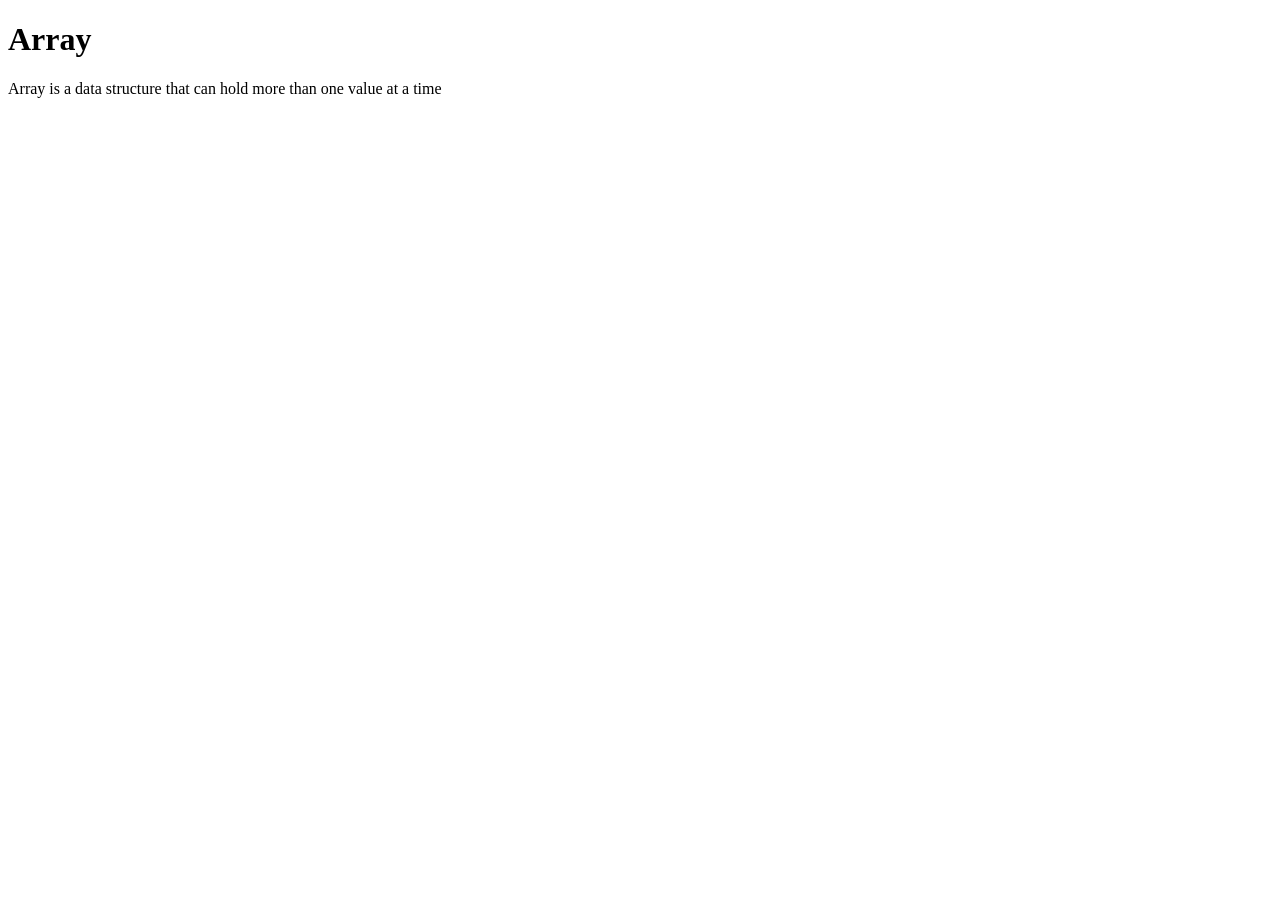
<file: array/index.html>
<!DOCTYPE html>
<html lang="en">
<head>
    <meta charset="UTF-8">
    <meta name="viewport" content="width=device-width, initial-scale=1.0">
    <title>Document</title>
</head>
<body>
    <h1>Array</h1>
    <p>Array is a data structure that can hold more than one value at a time
    <script src="index.js"></script>
</body>
</html>
</file>
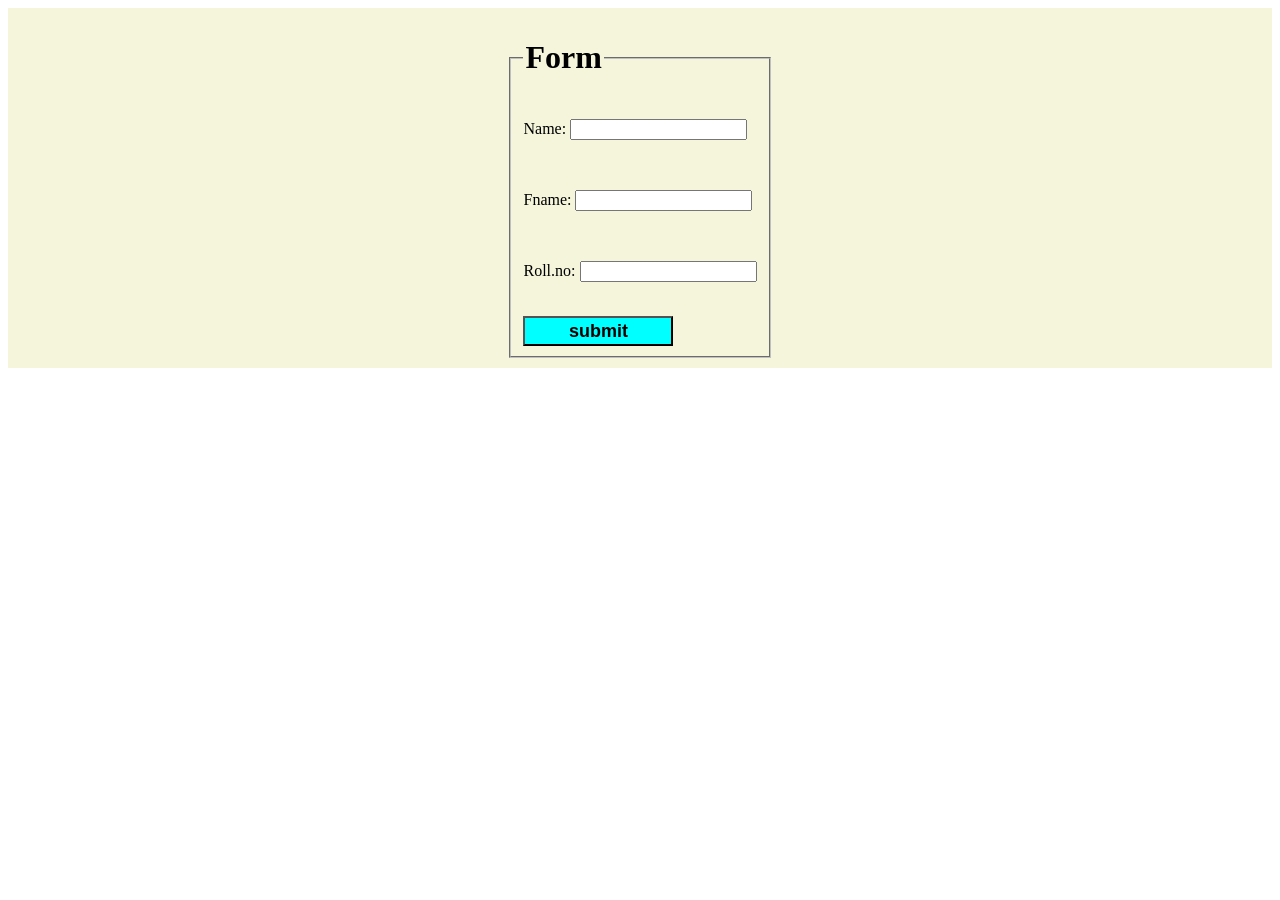
<file: formwithjs/index.html>
<!DOCTYPE html>
<html lang="en">

<head>
    <meta charset="UTF-8">
    <meta name="viewport" content="width=device-width, initial-scale=1.0">
    <title>Document</title>
</head>
 <style> 
    .div1 {
        background-color: beige;
        align-items: center;
        display: flex;
        flex-direction: column;
        justify-content: center;
        padding: 10px;

    }

    button {
        height: 30px;
        width: 150px;
        background-color: aqua;
        font-weight: bolder;
        font-size: large;
    };

    p {
        font-weight: bolder;
        font-size: x-large;
    }
    .formcard{
        margin: 50px;
    }
</style>

<body>

    <form onsubmit="stuform(event)" class="div1">
        <fieldset><legend ><h1> Form</h1></legend>
        <p><label for="name">Name: <input type="text" id="name" " required></label></p> <br>
        <p><label for="fname">Fname: <input type="text" id="fname" required></label></p> <br>
        <p><label for="rollno">Roll.no: <input type="text" id="rollno" required></label></p> <br>
        <button type="submit" >submit</button>
         
        </fieldset>
    </form> 

 


    <script src="index.js"></script>
</body>

</html>
</file>
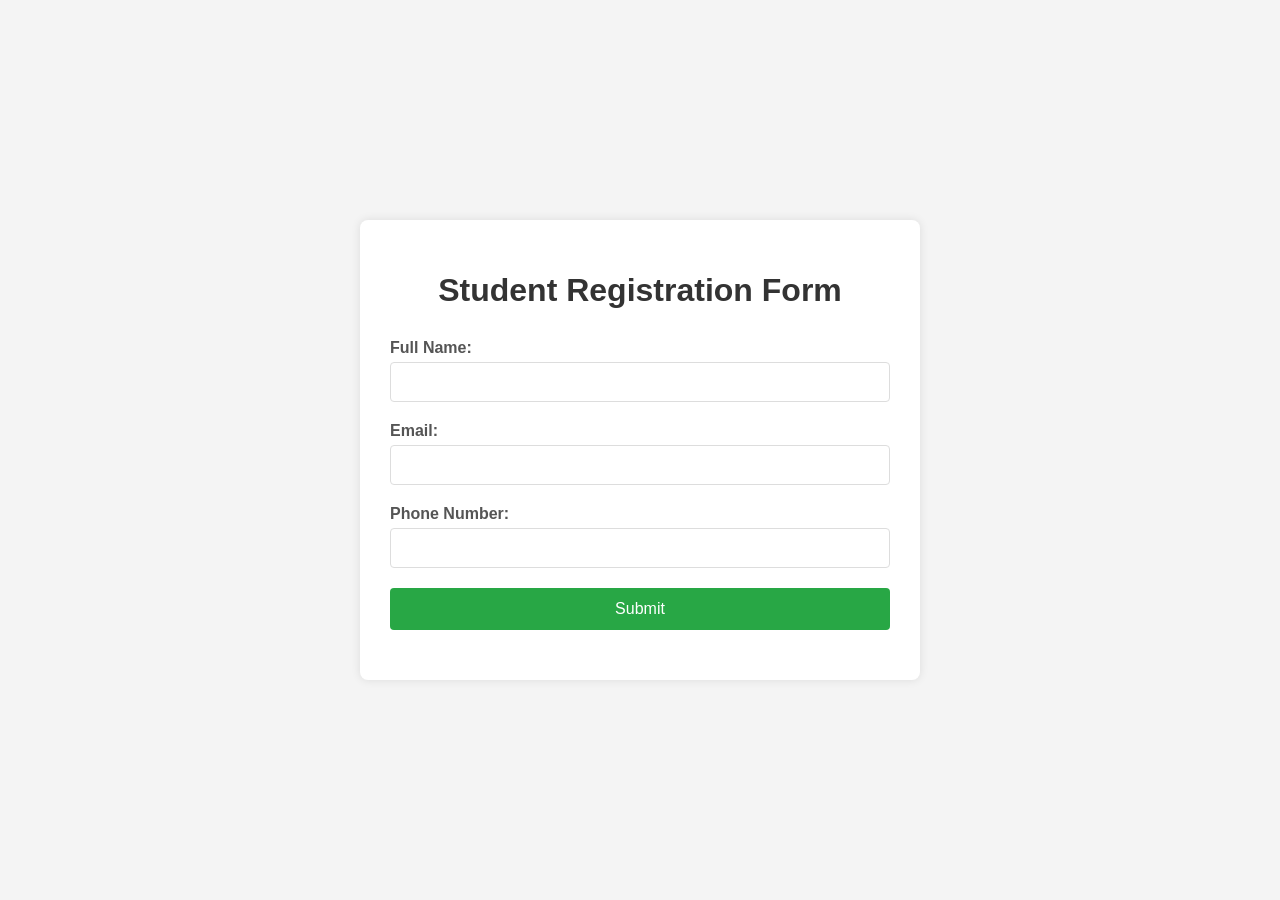
<file: TodoApp/index.html>
<!DOCTYPE html>
<html lang="en">
<head>
    <meta charset="UTF-8">
    <meta name="viewport" content="width=device-width, initial-scale=1.0">
    <title>Student Form</title>
    <link rel="stylesheet" href="style.css">
</head>
<body>
    <div class="container">
        <h1>Student Registration Form</h1>
        <form onsubmit="studentForm(event)" >
            <div class="form-group">
                <label for="name">Full Name:</label>
                <input type="text" id="name" name="name" >
            </div>
            <div class="form-group">
                <label for="email">Email:</label>
                <input type="email" id="email" name="email" >
            </div>
            <div class="form-group">
                <label for="phone">Phone Number:</label>
                <input type="tel" id="phone" name="phone" >
            </div>
           
          
         
            <div class="form-group">
                <input type="submit" value="Submit">
            </div>
        </form>
    </div>
    <script src="app.js"></script>
</body>
</html>
</file>
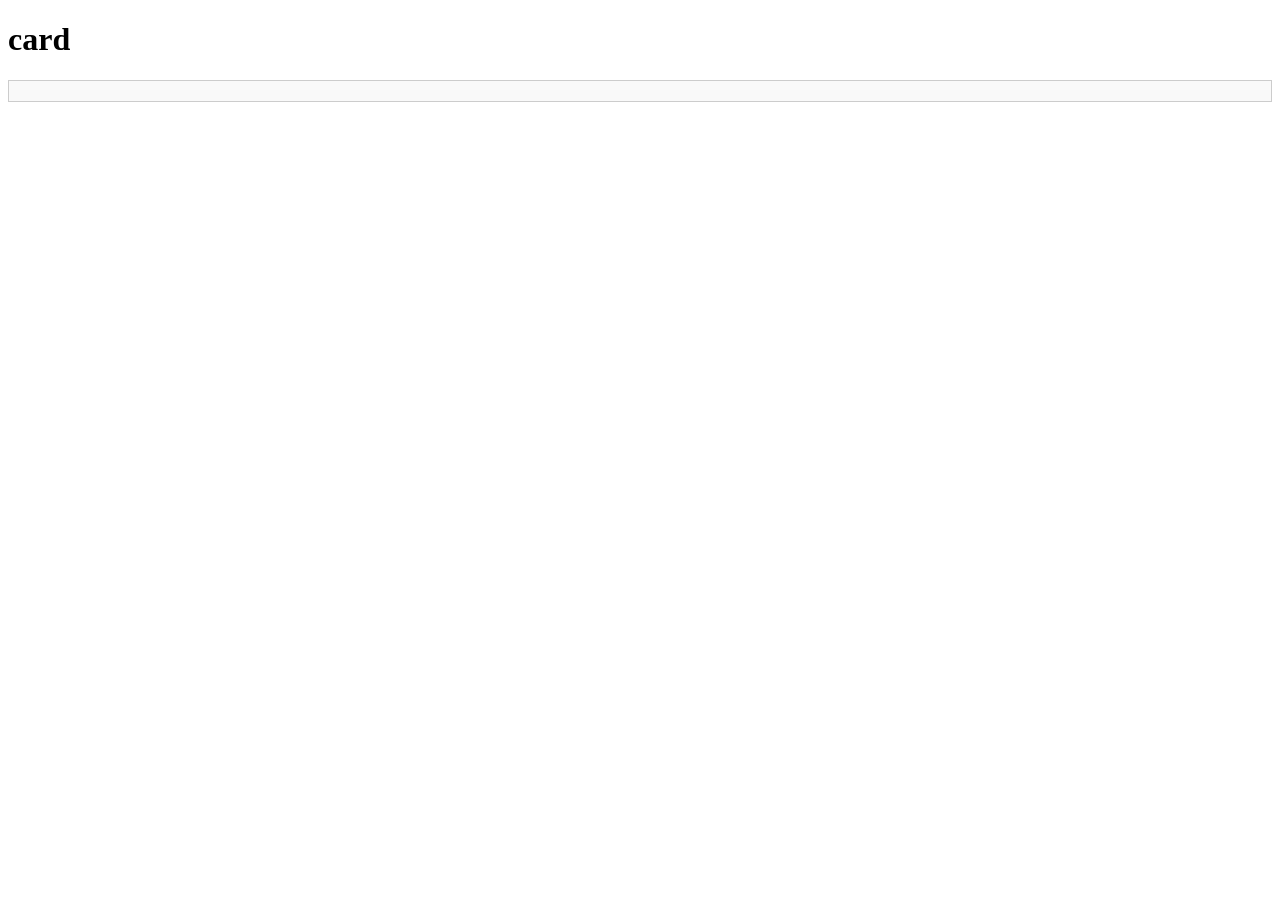
<file: card.html>
<!DOCTYPE html>
<html lang="en">
<head>
    <meta charset="UTF-8">
    <meta name="viewport" content="width=device-width, initial-scale=1.0">
    <title>Document</title>
</head>
<style>
    .card{
        border: 1px solid #ccc;
        padding: 10px;
        margin-bottom: 10px;
        background-color: #f9f9f9;
        color: #333;
        display : grid;
        grid-template-columns: 1fr 1fr 1fr 1fr;
    }
.student-card{
    border: 1px solid #ccc;
    padding: 10px;
    margin-bottom: 10px;
    background-color: #f9f9f9;
    margin: 20px;
    padding: 10px;
}
    .student-name{
        font-size: 18px;
        font-weight: bold;
            }

    .student-email{
        font-style: italic;
    }

    .student-phone{
        color: #666;
    }

.student-info{
    display: flex;
    gap: 20px;
    align-items: center;
}
</style>
<body>
    <h1>card</h1>
    
<div id="card" class="card">
    
</div>


<script src="script.js">





</script>



</body>
</html>
</file>
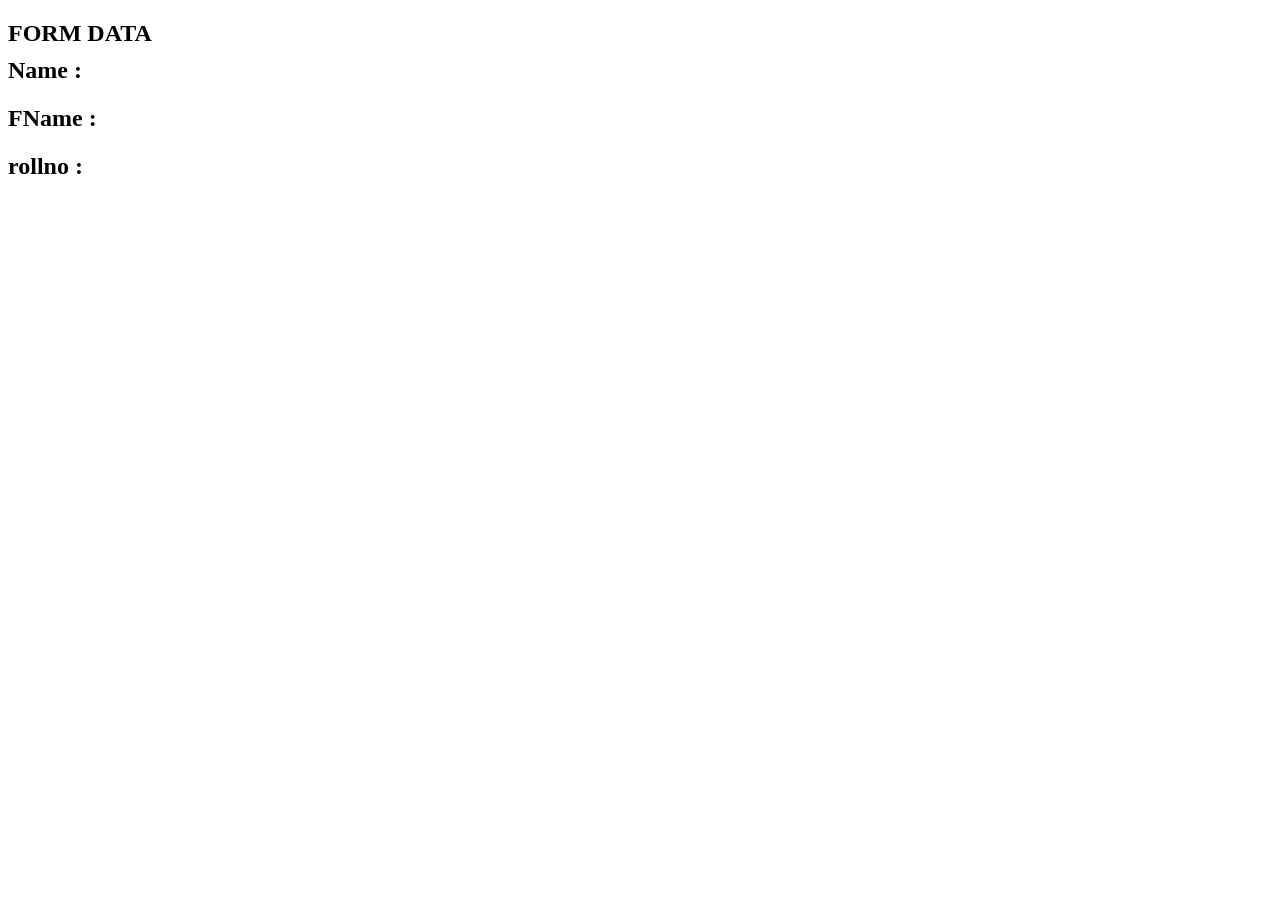
<file: form.html>
<!DOCTYPE html>
<html lang="en">
<head>
    <meta charset="UTF-8">
    <meta name="viewport" content="width=device-width, initial-scale=1.0">
    <title>Document</title>
</head>
<body>
    
    <h2 ><span class="formcard"> FORM DATA</span>
        <div style="display: flex; align-items: center; gap: 20px;">Name :<p id="cardname"></p>
        </div>
        <div style="display: flex; align-items: center; gap: 20px;">FName :<p id="cardname2"></p>
        </div>
        <div style="display: flex; align-items: center; gap: 20px;">rollno :<p id="cardname3"></p>
        </div>

    </h2>

    <script src="form.js"></script>
</body>
</html>
</file>
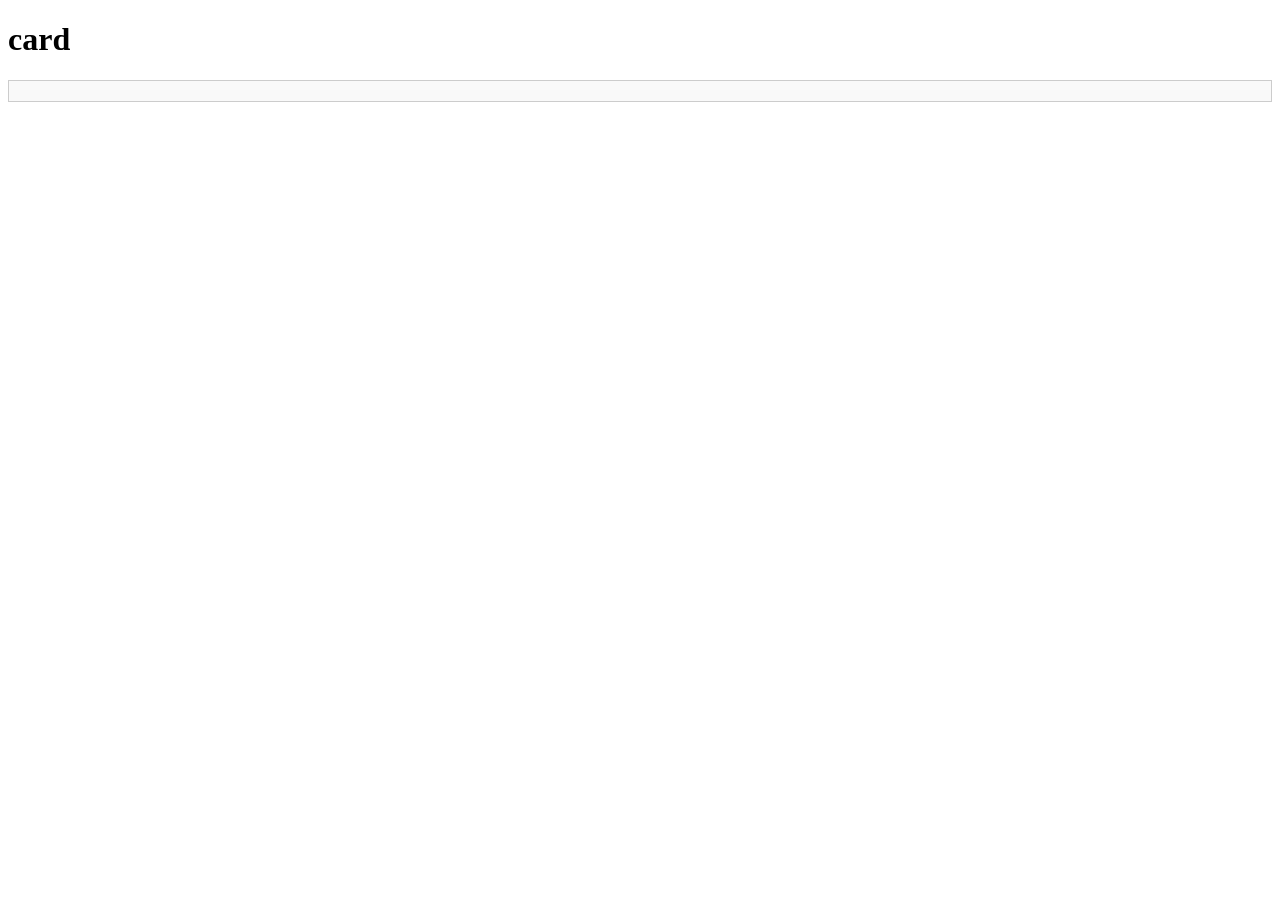
<file: TodoApp/card.html>
<!DOCTYPE html>
<html lang="en">
<head>
    <meta charset="UTF-8">
    <meta name="viewport" content="width=device-width, initial-scale=1.0">
    <title>Document</title>
</head>
<style>
    .card{
        border: 1px solid #ccc;
        padding: 10px;
        margin-bottom: 10px;
        background-color: #f9f9f9;
        color: #333;
        display : grid;
        grid-template-columns: 1fr 1fr 1fr 1fr;
    }
.student-card{
    border: 1px solid #ccc;
    padding: 10px;
    margin-bottom: 10px;
    background-color: #f9f9f9;
    margin: 20px;
    padding: 10px;
}
    .student-name{
        font-size: 18px;
        font-weight: bold;
    }

    .student-email{
        font-style: italic;
    }

    .student-phone{
        color: #666;
    }

</style>
<body>
    <h1>card</h1>
    
<div id="card" class="card">
    
</div>


<script src="script.js">





</script>



</body>
</html>
</file>
<file: TodoApp/style.css>
body {
    font-family: Arial, sans-serif;
    background-color: #f4f4f4;
    margin: 0;
    padding: 0;
    display: flex;
    justify-content: center;
    align-items: center;
    min-height: 100vh;
}

.container {
    background-color: white;
    padding: 30px;
    border-radius: 8px;
    box-shadow: 0 0 10px rgba(0, 0, 0, 0.1);
    width: 100%;
    max-width: 500px;
}

h1 {
    text-align: center;
    color: #333;
    margin-bottom: 30px;
}

.form-group {
    margin-bottom: 20px;
}

label {
    display: block;
    margin-bottom: 5px;
    color: #555;
    font-weight: bold;
}

input[type="text"],
input[type="email"],
input[type="tel"],
input[type="date"],
select,
textarea {
    width: 100%;
    padding: 10px;
    border: 1px solid #ddd;
    border-radius: 4px;
    font-size: 16px;
    box-sizing: border-box;
}

input[type="text"]:focus,
input[type="email"]:focus,
input[type="tel"]:focus,
input[type="date"]:focus,
select:focus,
textarea:focus {
    outline: none;
    border-color: #007bff;
    box-shadow: 0 0 5px rgba(0, 123, 255, 0.5);
}

textarea {
    resize: vertical;
}

input[type="submit"] {
    width: 100%;
    padding: 12px;
    background-color: #28a745;
    color: white;
    border: none;
    border-radius: 4px;
    font-size: 16px;
    cursor: pointer;
    transition: background-color 0.3s;
}

input[type="submit"]:hover {
    background-color: #218838;
}

#students-list {
    margin-top: 30px;
}

#students-list h2 {
    text-align: center;
    color: #333;
    margin-bottom: 20px;
}

#students-list ul {
    list-style-type: none;
    padding: 0;
}

#students-list li {
    background-color: #f8f9fa;
    padding: 10px;
    margin-bottom: 10px;
    border-radius: 4px;
    display: flex;
    justify-content: space-between;
    align-items: center;
}

#students-list button {
    background-color: #dc3545;
    color: white;
    border: none;
    padding: 5px 10px;
    border-radius: 4px;
    cursor: pointer;
}

#students-list button:hover {
    background-color: #c82333;
}
</file>
